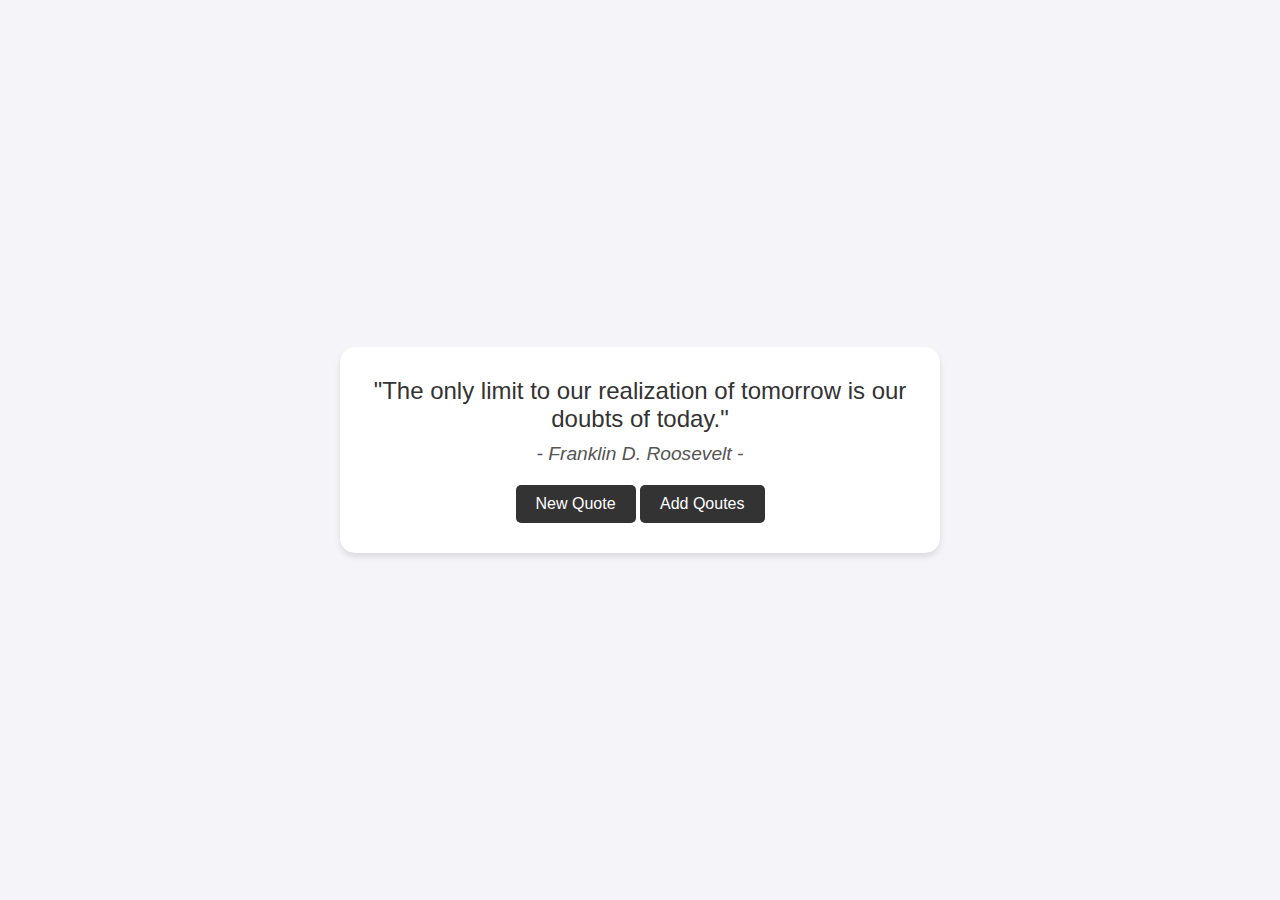
<file: Quote Generator/index.html>
<!DOCTYPE html>
<html lang="en">
  <head>
    <meta charset="UTF-8" />
    <meta name="viewport" content="width=device-width, initial-scale=1.0" />
    <title>Quote Generator</title>
    <link rel="stylesheet" href="styles.css" />
  </head>
  <body>
    <div class="quote-container">
      <div class="quote-box">
        <p class="quote-text" id="qoutesText">
          "The only limit to our realization of tomorrow is our doubts of
          today."
        </p>
        <p id="penulis" class="quote-author">- Franklin D. Roosevelt -</p>
      </div>
      <button id="tombol" class="new-quote-btn">New Quote</button>
      <a href="tambah.html" target="_blank"
        ><button id="tombolTambah" class="new-quote-btn">Add Qoutes</button></a
      >
    </div>

    <script src="script.js"></script>
  </body>
</html>
</file>
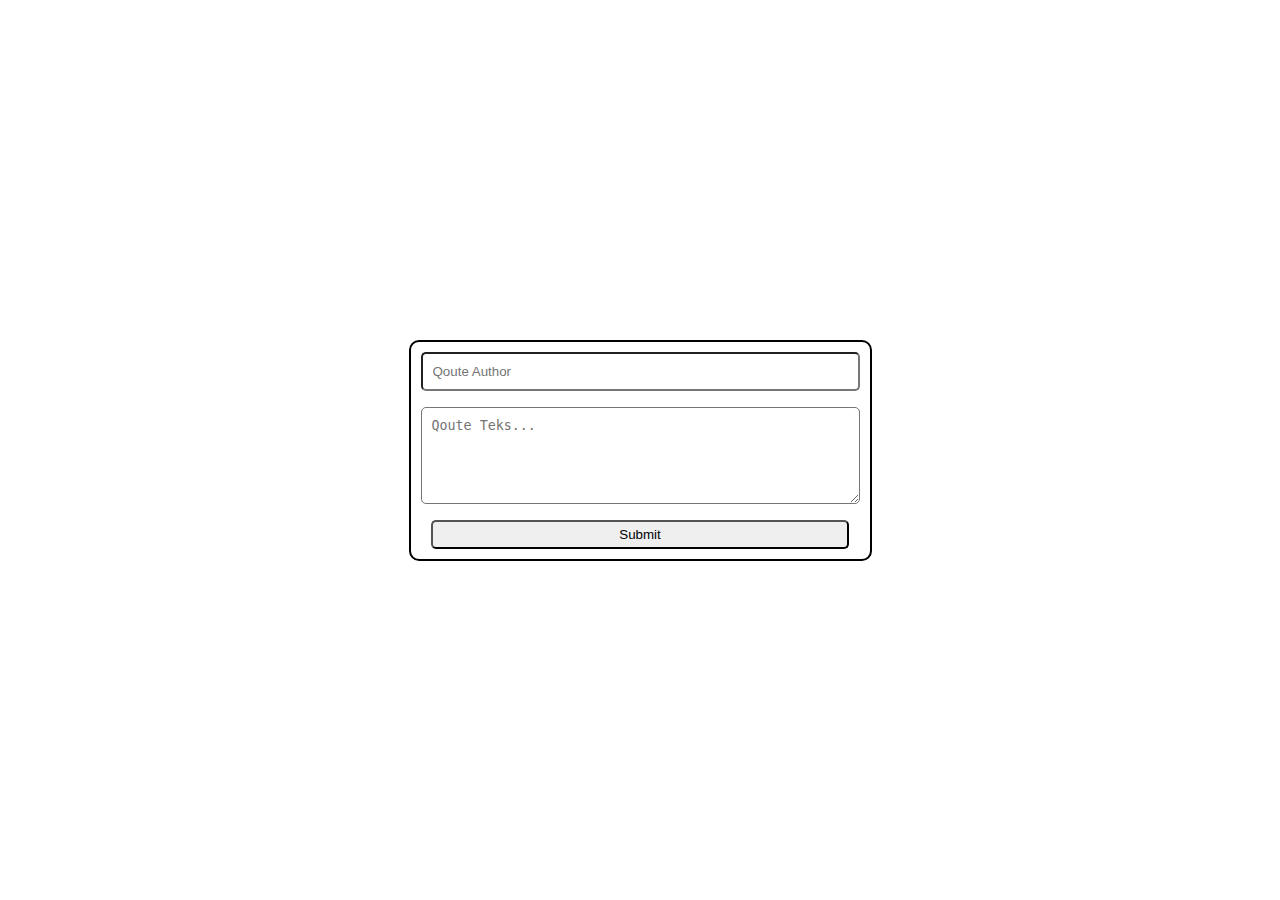
<file: Quote Generator/addQuote.html>
<!DOCTYPE html>
<html lang="en">
  <head>
    <meta charset="UTF-8" />
    <meta name="viewport" content="width=device-width, initial-scale=1.0" />
    <title>Document</title>
    <style>
      * {
        padding: 0;
        margin: 0;
      }
      .container {
        display: flex;
        justify-content: center;
        align-items: center;
        height: 100vh;
      }
      .input-form {
        display: flex;
        flex-direction: column;
        gap: 1rem;
      }
      .input-form input {
        padding: 10px;
        border-radius: 5px;
      }
      .form-area {
        border: 2px solid black;
        padding: 10px;
        border-radius: 10px;
        display: flex;
        flex-direction: column;
        gap: 1rem;
      }
      .button-container input {
        padding: 5px;
        border-radius: 5px;
        width: 95%;
        cursor: pointer;
        transition: all;
        transition-duration: 200ms;
      }
      .button-container input:hover {
        background-color: #2b2b2b;
        color: white;
      }
      .button-container {
        width: 100%;
        text-align: center;
      }
      textarea {
        padding: 10px;
        border-radius: 5px;
      }
    </style>
  </head>
  <body>
    <div class="container">
      <div class="form-area">
        <div class="input-form">
          <input type="text" placeholder="Qoute Author" id="qoute-author" />
          <textarea
            name="qoute-teks"
            id="qoute-teks"
            rows="5"
            cols="50"
            placeholder="Qoute Teks..."
          ></textarea>
        </div>
        <div class="button-container">
          <input type="button" value="Submit" id="button" />
        </div>
      </div>
    </div>
    <script src="addQoutes.js"></script>
  </body>
</html>
</file>
<file: Quote Generator/styles.css>
* {
  margin: 0;
  padding: 0;
  box-sizing: border-box;
}

body {
  font-family: "Arial", sans-serif;
  display: flex;
  justify-content: center;
  align-items: center;
  height: 100vh;
  background-color: #f4f4f9;
}

.quote-container {
  text-align: center;
  background-color: #ffffff;
  border-radius: 15px;
  box-shadow: 0 4px 6px rgba(0, 0, 0, 0.1);
  padding: 30px;
  max-width: 600px;
  width: 100%;
}

.quote-box {
  margin-bottom: 20px;
}

.quote-text {
  font-size: 1.5rem;
  color: #333;
  margin-bottom: 10px;
}

.quote-author {
  font-size: 1.2rem;
  color: #555;
  font-style: italic;
}

.new-quote-btn {
  padding: 10px 20px;
  font-size: 1rem;
  border: none;
  background-color: #333;
  color: #fff;
  border-radius: 5px;
  cursor: pointer;
  transition: background-color 0.3s ease;
}

.new-quote-btn:hover {
  background-color: #555;
}

@media (max-width: 768px) {
  .quote-text {
    font-size: 1.2rem;
  }
}
</file>
